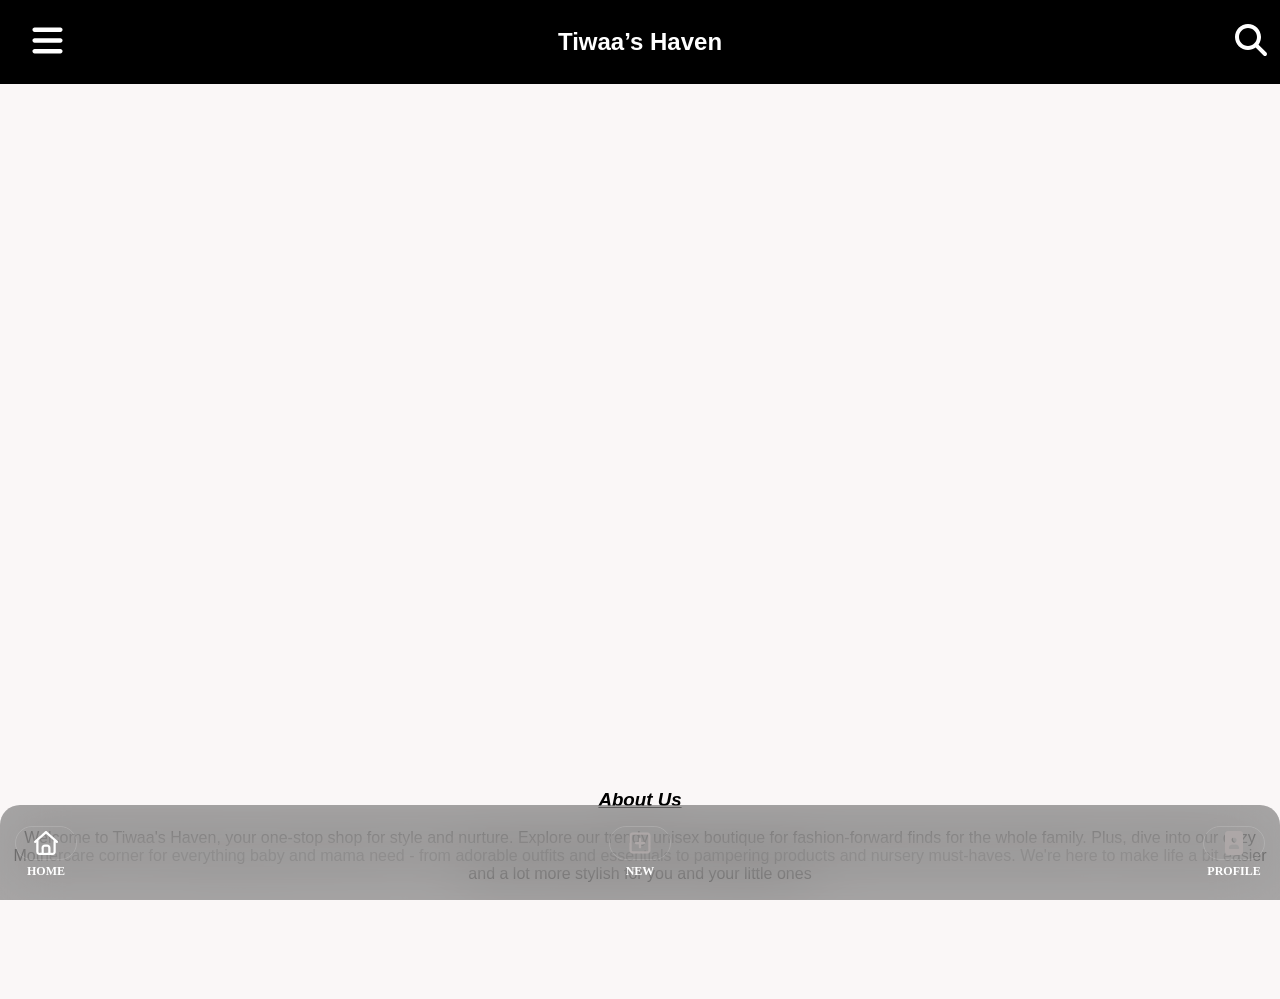
<file: index.html>
<!DOCTYPE html>
<html lang="en">
<head>
    <meta charset="UTF-8">
    <meta name="viewport" content="width=device-width, initial-scale=1.0">
    <title>Tiwaa's Haven</title>
    <link rel="stylesheet" href="index.css">
   <link rel="shortcut icon" href="images/IMG_1853.JPG" type="image/x-icon">
</head>
<body>
     
        <nav>

      <div>
          <button class="btn1" id="menuBtn">
            <svg xmlns="http://www.w3.org/2000/svg" viewBox="0 0 640 640">
              <path d="M96 160C96 142.3 110.3 128 128 128L512 128C529.7 128 544 142.3 544 160C544 177.7 529.7 192 512 192L128 192C110.3 192 96 177.7 96 160zM96 320C96 302.3 110.3 288 128 288L512 288C529.7 288 544 302.3 544 320C544 337.7 529.7 352 512 352L128 352C110.3 352 96 337.7 96 320zM544 480C544 497.7 529.7 512 512 512L128 512C110.3 512 96 497.7 96 480C96 462.3 110.3 448 128 448L512 448C529.7 448 544 462.3 544 480z"/>
            </svg>
          </button>
          
          <div class="overlay" id="overlay"></div>
          
          <div class="menu" id="menu">
            <a href="boutique.html">Boutique</a>
            <a href="mothercare.html">Mothercare</a>
            <a href="about.html">Services</a>
          
            <button class="close-btn" id="closeBtn">✕</button>
          </div>
        </div>



                
        <h1 class="hi">Tiwaa’s Haven</h1>
    
        <button class="btn1" id="btn1">
          <svg xmlns="http://www.w3.org/2000/svg" viewBox="0 0 640 640" class="searchsvg"><!--!Font Awesome Free v7.2.0 by @fontawesome - https://fontawesome.com License - https://fontawesome.com/license/free Copyright 2026 Fonticons, Inc.--><path d="M480 272C480 317.9 465.1 360.3 440 394.7L566.6 521.4C579.1 533.9 579.1 554.2 566.6 566.7C554.1 579.2 533.8 579.2 521.3 566.7L394.7 440C360.3 465.1 317.9 480 272 480C157.1 480 64 386.9 64 272C64 157.1 157.1 64 272 64C386.9 64 480 157.1 480 272zM272 416C351.5 416 416 351.5 416 272C416 192.5 351.5 128 272 128C192.5 128 128 192.5 128 272C128 351.5 192.5 416 272 416z"/></svg>
        <div class="menu1" id="menu1">
          <input type="search" placeholder="search..." class="search">
        </div>
        </button>

        </nav>


        <main>

                <div class="slideshow">
                    <img src="/images/IMG_1864.JPG"  >
                    <img src="/images/IMG_2032.JPG" >
                    <img src="/images/IMG_2031.JPG" >
                    <img src="/images/IMG_2030.JPG" >
                    <img src="/images/IMG_1858.JPG" >
                    <img src="/images/IMG_2029.JPG" >
                    <img src="/images/IMG_1866.JPG" >
                    <img src="/images/IMG_2028.JPG" >
                    <img src="/images/IMG_1854.JPG" >

                </div>   
            
            
<br>
<br>


     
<h3 align="center" class="abouthead"><u><em>About Us</em></u></h3>
<p align="center" class="abouthead">Welcome to Tiwaa's Haven, your one-stop shop for style and nurture. Explore our trendy unisex boutique for fashion-forward finds for the whole family. Plus, dive into our cozy Mothercare corner for everything baby and mama need - from adorable outfits and essentials to pampering products and nursery must-haves. We're here to make life a bit easier and a lot more stylish for you and your little ones</p>
           
    
      

        </main>


         <footer>

        <div>
        <ul class="nav-links">
           <div class="footer-items"><li><a href="index.html"><svg xmlns="http://www.w3.org/2000/svg" viewBox="0 0 640 640"><path d="M304 70.1C313.1 61.9 326.9 61.9 336 70.1L568 278.1C577.9 286.9 578.7 302.1 569.8 312C560.9 321.9 545.8 322.7 535.9 313.8L527.9 306.6L527.9 511.9C527.9 547.2 499.2 575.9 463.9 575.9L175.9 575.9C140.6 575.9 111.9 547.2 111.9 511.9L111.9 306.6L103.9 313.8C94 322.6 78.9 321.8 70 312C61.1 302.2 62 287 71.8 278.1L304 70.1zM320 120.2L160 263.7L160 512C160 520.8 167.2 528 176 528L224 528L224 424C224 384.2 256.2 352 296 352L344 352C383.8 352 416 384.2 416 424L416 528L464 528C472.8 528 480 520.8 480 512L480 263.7L320 120.3zM272 528L368 528L368 424C368 410.7 357.3 400 344 400L296 400C282.7 400 272 410.7 272 424L272 528z"/></svg><span class="footer-labels">HOME</span></a></li></div>
           <div class="footer-items"><li><a href="new.html"><svg xmlns="http://www.w3.org/2000/svg" viewBox="0 0 640 640"><path d="M160 144C151.2 144 144 151.2 144 160L144 480C144 488.8 151.2 496 160 496L480 496C488.8 496 496 488.8 496 480L496 160C496 151.2 488.8 144 480 144L160 144zM96 160C96 124.7 124.7 96 160 96L480 96C515.3 96 544 124.7 544 160L544 480C544 515.3 515.3 544 480 544L160 544C124.7 544 96 515.3 96 480L96 160zM296 408L296 344L232 344C218.7 344 208 333.3 208 320C208 306.7 218.7 296 232 296L296 296L296 232C296 218.7 306.7 208 320 208C333.3 208 344 218.7 344 232L344 296L408 296C421.3 296 432 306.7 432 320C432 333.3 421.3 344 408 344L344 344L344 408C344 421.3 333.3 432 320 432C306.7 432 296 421.3 296 408z"/></svg><span class="footer-labels">NEW</span></a></li></div>
           <div class="footer-items"><li><a href="profile.html"><svg xmlns="http://www.w3.org/2000/svg" viewBox="0 0 640 640"><path d="M128 128C128 92.7 156.7 64 192 64L448 64C483.3 64 512 92.7 512 128L512 512C512 547.3 483.3 576 448 576L192 576C156.7 576 128 547.3 128 512L128 128zM208 432C208 440.8 215.2 448 224 448L416 448C424.8 448 432 440.8 432 432C432 387.8 396.2 352 352 352L288 352C243.8 352 208 387.8 208 432zM320 312C350.9 312 376 286.9 376 256C376 225.1 350.9 200 320 200C289.1 200 264 225.1 264 256C264 286.9 289.1 312 320 312z"/></svg><span class="footer-labels">PROFILE</span></a></li></div>
        </ul>
       </div>
       
    </footer>
    
    <script src="index.js"></script>
</body>
</html>
</file>
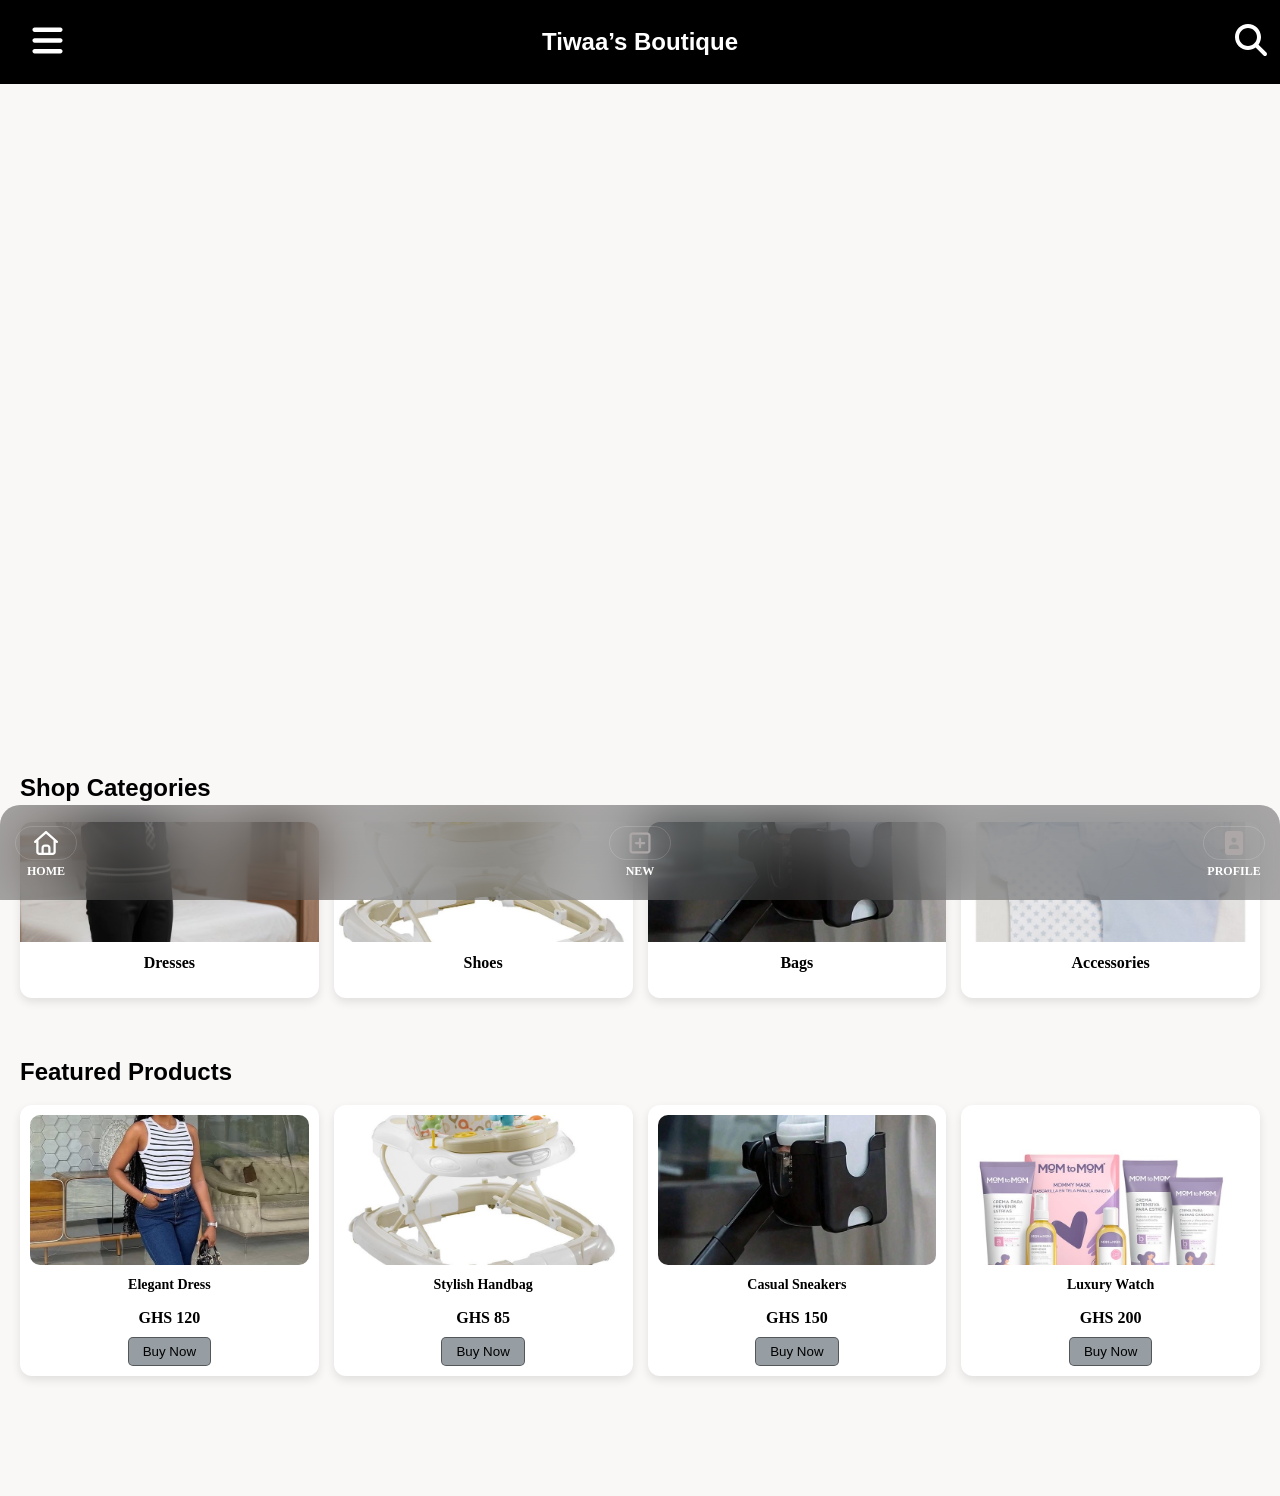
<file: boutique.html>
<!DOCTYPE html>
<html lang="en">
<head>
    <meta charset="UTF-8">
    <meta name="viewport" content="width=device-width, initial-scale=1.0">
    <link rel="stylesheet" href="index.css">
    <link rel="stylesheet" href="boutique.css">
    <title>Boutique page</title>
</head>
<body>
    
      <nav>

      <div>
          <button class="btn1" id="menuBtn">
            <svg xmlns="http://www.w3.org/2000/svg" viewBox="0 0 640 640">
              <path d="M96 160C96 142.3 110.3 128 128 128L512 128C529.7 128 544 142.3 544 160C544 177.7 529.7 192 512 192L128 192C110.3 192 96 177.7 96 160zM96 320C96 302.3 110.3 288 128 288L512 288C529.7 288 544 302.3 544 320C544 337.7 529.7 352 512 352L128 352C110.3 352 96 337.7 96 320zM544 480C544 497.7 529.7 512 512 512L128 512C110.3 512 96 497.7 96 480C96 462.3 110.3 448 128 448L512 448C529.7 448 544 462.3 544 480z"/>
            </svg>
          </button>
          
          <div class="overlay" id="overlay"></div>
          
          <div class="menu" id="menu">
            <a href="boutique.html">Boutique</a>
            <a href="mothercare.html">Mothercare</a>
            <a href="about.html">Services</a>
          
            <button class="close-btn" id="closeBtn">✕</button>
          </div>
        </div>



                
        <a href="index.html"  class="hi"><h1>Tiwaa’s  Boutique</h1></a>
    
        <button class="btn1" id="btn1">
          <svg xmlns="http://www.w3.org/2000/svg" viewBox="0 0 640 640" class="searchsvg"><!--!Font Awesome Free v7.2.0 by @fontawesome - https://fontawesome.com License - https://fontawesome.com/license/free Copyright 2026 Fonticons, Inc.--><path d="M480 272C480 317.9 465.1 360.3 440 394.7L566.6 521.4C579.1 533.9 579.1 554.2 566.6 566.7C554.1 579.2 533.8 579.2 521.3 566.7L394.7 440C360.3 465.1 317.9 480 272 480C157.1 480 64 386.9 64 272C64 157.1 157.1 64 272 64C386.9 64 480 157.1 480 272zM272 416C351.5 416 416 351.5 416 272C416 192.5 351.5 128 272 128C192.5 128 128 192.5 128 272C128 351.5 192.5 416 272 416z"/></svg>
        <div class="menu1" id="menu1">
          <input type="search" placeholder="search..." class="search">
        </div>
        </button>

        </nav>

<main>

  <!-- HERO / SLIDESHOW -->
  <section class="slideshow">
    <img src="images/IMG_1858.JPG">
    <img src="images/IMG_1865.JPG">
    <img src="images/IMG_1866.JPG">
  </section>

  <!-- CATEGORY SECTION -->
  <section class="categories">
    <h2>Shop Categories</h2>

    <div class="category-grid">
      <div class="category-card">
        <img src="images/IMG_1869.JPG">
        <p>Dresses</p>
      </div>

      <div class="category-card">
        <img src="images/IMG_2024.JPG">
        <p>Shoes</p>
      </div>

      <div class="category-card">
        <img src="images/IMG_2032.JPG">
        <p>Bags</p>
      </div>

      <div class="category-card">
        <img src="images/IMG_2031.JPG">
        <p>Accessories</p>
      </div>
    </div>
  </section>

  <!-- FEATURED PRODUCTS -->
  <section class="products">
    <h2>Featured Products</h2>

    <div class="product-grid">

      <div class="product-card">
        <img src="images/IMG_1863.JPG">
        <h3>Elegant Dress</h3>
        <p class="price">GHS 120</p>
        <button class="btn2">Buy Now</button>
      </div>

      <div class="product-card">
        <img src="images/IMG_2024.JPG">
        <h3>Stylish Handbag</h3>
        <p class="price">GHS 85</p>
        <button class="btn2">Buy Now</button>
      </div>

      <div class="product-card">
        <img src="images/IMG_2032.JPG">
        <h3>Casual Sneakers</h3>
        <p class="price">GHS 150</p>
        <button class="btn2">Buy Now</button>
      </div>

      <div class="product-card">
        <img src="images/IMG_2028.JPG">
        <h3>Luxury Watch</h3>
        <p class="price">GHS 200</p>
        <button class="btn2">Buy Now</button>
      </div>

    </div>
  </section>

</main>



 <footer>

        <div>
        <ul class="nav-links">
           <div class="footer-items"><li><a href="index.html"><svg xmlns="http://www.w3.org/2000/svg" viewBox="0 0 640 640"><path d="M304 70.1C313.1 61.9 326.9 61.9 336 70.1L568 278.1C577.9 286.9 578.7 302.1 569.8 312C560.9 321.9 545.8 322.7 535.9 313.8L527.9 306.6L527.9 511.9C527.9 547.2 499.2 575.9 463.9 575.9L175.9 575.9C140.6 575.9 111.9 547.2 111.9 511.9L111.9 306.6L103.9 313.8C94 322.6 78.9 321.8 70 312C61.1 302.2 62 287 71.8 278.1L304 70.1zM320 120.2L160 263.7L160 512C160 520.8 167.2 528 176 528L224 528L224 424C224 384.2 256.2 352 296 352L344 352C383.8 352 416 384.2 416 424L416 528L464 528C472.8 528 480 520.8 480 512L480 263.7L320 120.3zM272 528L368 528L368 424C368 410.7 357.3 400 344 400L296 400C282.7 400 272 410.7 272 424L272 528z"/></svg><span class="footer-labels">HOME</span></a></li></div>
           <div class="footer-items"><li><a href="new.html"><svg xmlns="http://www.w3.org/2000/svg" viewBox="0 0 640 640"><path d="M160 144C151.2 144 144 151.2 144 160L144 480C144 488.8 151.2 496 160 496L480 496C488.8 496 496 488.8 496 480L496 160C496 151.2 488.8 144 480 144L160 144zM96 160C96 124.7 124.7 96 160 96L480 96C515.3 96 544 124.7 544 160L544 480C544 515.3 515.3 544 480 544L160 544C124.7 544 96 515.3 96 480L96 160zM296 408L296 344L232 344C218.7 344 208 333.3 208 320C208 306.7 218.7 296 232 296L296 296L296 232C296 218.7 306.7 208 320 208C333.3 208 344 218.7 344 232L344 296L408 296C421.3 296 432 306.7 432 320C432 333.3 421.3 344 408 344L344 344L344 408C344 421.3 333.3 432 320 432C306.7 432 296 421.3 296 408z"/></svg><span class="footer-labels">NEW</span></a></li></div>
           <div class="footer-items"><li><a href="profile.html"><svg xmlns="http://www.w3.org/2000/svg" viewBox="0 0 640 640"><path d="M128 128C128 92.7 156.7 64 192 64L448 64C483.3 64 512 92.7 512 128L512 512C512 547.3 483.3 576 448 576L192 576C156.7 576 128 547.3 128 512L128 128zM208 432C208 440.8 215.2 448 224 448L416 448C424.8 448 432 440.8 432 432C432 387.8 396.2 352 352 352L288 352C243.8 352 208 387.8 208 432zM320 312C350.9 312 376 286.9 376 256C376 225.1 350.9 200 320 200C289.1 200 264 225.1 264 256C264 286.9 289.1 312 320 312z"/></svg><span class="footer-labels">PROFILE</span></a></li></div>
        </ul>
       </div>
       
</footer>
<script src="index.js"></script>  
</body>
</html>
</file>
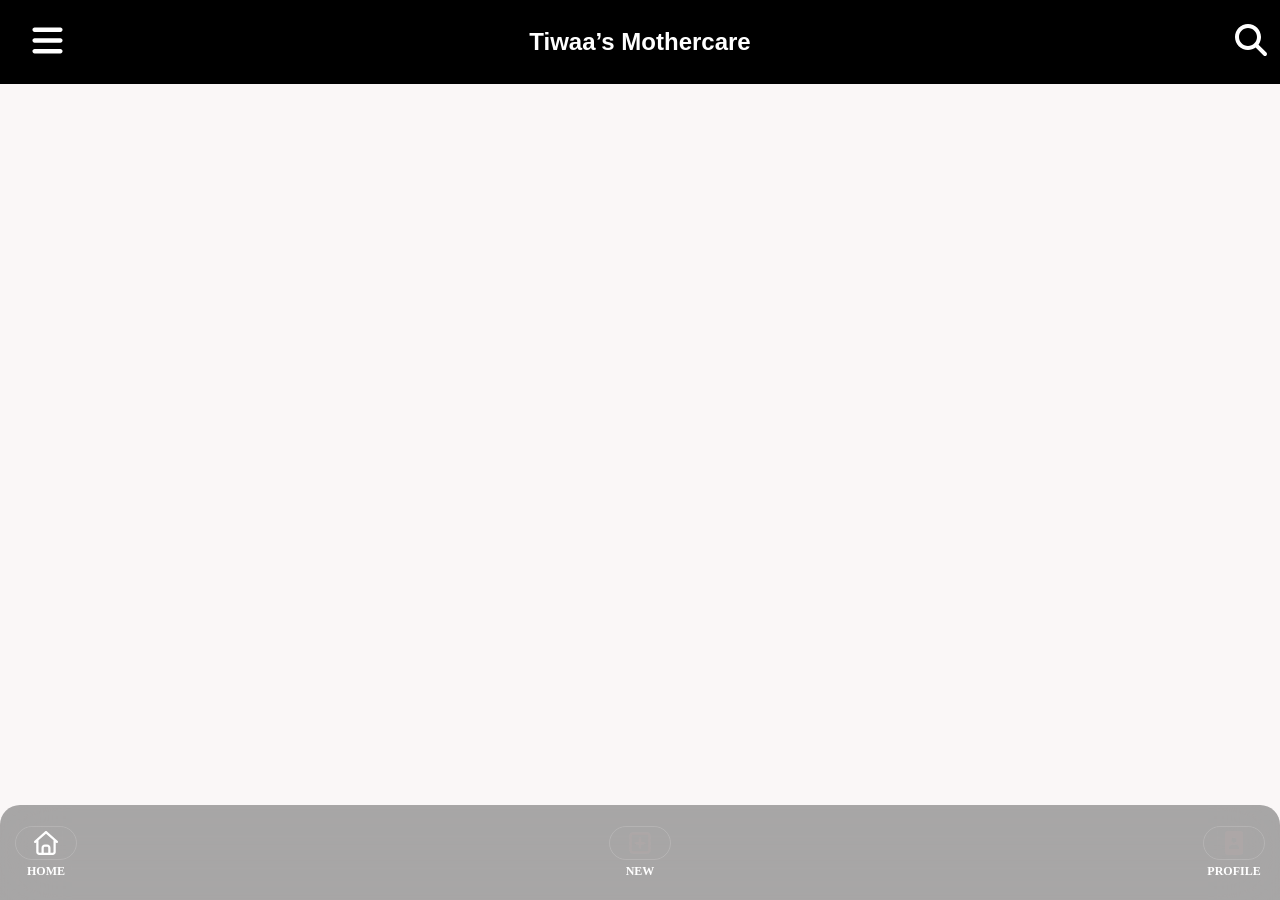
<file: mothercare.html>
<!DOCTYPE html>
<html lang="en">
<head>
    <meta charset="UTF-8">
    <meta name="viewport" content="width=device-width, initial-scale=1.0">
    <link rel="stylesheet" href="index.css">
    <title>Mothercare page</title>
</head>
<body>
    
      <nav>

      <div>
          <button class="btn1" id="menuBtn">
            <svg xmlns="http://www.w3.org/2000/svg" viewBox="0 0 640 640">
              <path d="M96 160C96 142.3 110.3 128 128 128L512 128C529.7 128 544 142.3 544 160C544 177.7 529.7 192 512 192L128 192C110.3 192 96 177.7 96 160zM96 320C96 302.3 110.3 288 128 288L512 288C529.7 288 544 302.3 544 320C544 337.7 529.7 352 512 352L128 352C110.3 352 96 337.7 96 320zM544 480C544 497.7 529.7 512 512 512L128 512C110.3 512 96 497.7 96 480C96 462.3 110.3 448 128 448L512 448C529.7 448 544 462.3 544 480z"/>
            </svg>
          </button>
          
          <div class="overlay" id="overlay"></div>
          
          <div class="menu" id="menu">
            <a href="boutique.html">Boutique</a>
            <a href="mothercare.html">Mothercare</a>
            <a href="about.html">Services</a>
          
            <button class="close-btn" id="closeBtn">✕</button>
          </div>
        </div>



                
        <a href="index.html"  class="hi"><h1>Tiwaa’s  Mothercare</h1></a>
    
        <button class="btn1" id="btn1">
          <svg xmlns="http://www.w3.org/2000/svg" viewBox="0 0 640 640" class="searchsvg"><!--!Font Awesome Free v7.2.0 by @fontawesome - https://fontawesome.com License - https://fontawesome.com/license/free Copyright 2026 Fonticons, Inc.--><path d="M480 272C480 317.9 465.1 360.3 440 394.7L566.6 521.4C579.1 533.9 579.1 554.2 566.6 566.7C554.1 579.2 533.8 579.2 521.3 566.7L394.7 440C360.3 465.1 317.9 480 272 480C157.1 480 64 386.9 64 272C64 157.1 157.1 64 272 64C386.9 64 480 157.1 480 272zM272 416C351.5 416 416 351.5 416 272C416 192.5 351.5 128 272 128C192.5 128 128 192.5 128 272C128 351.5 192.5 416 272 416z"/></svg>
        <div class="menu1" id="menu1">
          <input type="search" placeholder="search..." class="search">
        </div>
        </button>

        </nav>











 <footer>

        <div>
        <ul class="nav-links">
           <div class="footer-items"><li><a href="index.html"><svg xmlns="http://www.w3.org/2000/svg" viewBox="0 0 640 640"><path d="M304 70.1C313.1 61.9 326.9 61.9 336 70.1L568 278.1C577.9 286.9 578.7 302.1 569.8 312C560.9 321.9 545.8 322.7 535.9 313.8L527.9 306.6L527.9 511.9C527.9 547.2 499.2 575.9 463.9 575.9L175.9 575.9C140.6 575.9 111.9 547.2 111.9 511.9L111.9 306.6L103.9 313.8C94 322.6 78.9 321.8 70 312C61.1 302.2 62 287 71.8 278.1L304 70.1zM320 120.2L160 263.7L160 512C160 520.8 167.2 528 176 528L224 528L224 424C224 384.2 256.2 352 296 352L344 352C383.8 352 416 384.2 416 424L416 528L464 528C472.8 528 480 520.8 480 512L480 263.7L320 120.3zM272 528L368 528L368 424C368 410.7 357.3 400 344 400L296 400C282.7 400 272 410.7 272 424L272 528z"/></svg><span class="footer-labels">HOME</span></a></li></div>
           <div class="footer-items"><li><a href="new.html"><svg xmlns="http://www.w3.org/2000/svg" viewBox="0 0 640 640"><path d="M160 144C151.2 144 144 151.2 144 160L144 480C144 488.8 151.2 496 160 496L480 496C488.8 496 496 488.8 496 480L496 160C496 151.2 488.8 144 480 144L160 144zM96 160C96 124.7 124.7 96 160 96L480 96C515.3 96 544 124.7 544 160L544 480C544 515.3 515.3 544 480 544L160 544C124.7 544 96 515.3 96 480L96 160zM296 408L296 344L232 344C218.7 344 208 333.3 208 320C208 306.7 218.7 296 232 296L296 296L296 232C296 218.7 306.7 208 320 208C333.3 208 344 218.7 344 232L344 296L408 296C421.3 296 432 306.7 432 320C432 333.3 421.3 344 408 344L344 344L344 408C344 421.3 333.3 432 320 432C306.7 432 296 421.3 296 408z"/></svg><span class="footer-labels">NEW</span></a></li></div>
           <div class="footer-items"><li><a href="profile.html"><svg xmlns="http://www.w3.org/2000/svg" viewBox="0 0 640 640"><path d="M128 128C128 92.7 156.7 64 192 64L448 64C483.3 64 512 92.7 512 128L512 512C512 547.3 483.3 576 448 576L192 576C156.7 576 128 547.3 128 512L128 128zM208 432C208 440.8 215.2 448 224 448L416 448C424.8 448 432 440.8 432 432C432 387.8 396.2 352 352 352L288 352C243.8 352 208 387.8 208 432zM320 312C350.9 312 376 286.9 376 256C376 225.1 350.9 200 320 200C289.1 200 264 225.1 264 256C264 286.9 289.1 312 320 312z"/></svg><span class="footer-labels">PROFILE</span></a></li></div>
        </ul>
       </div>
       
    </footer>
<script src="index.js"></script>  
</body>
</html>
</file>
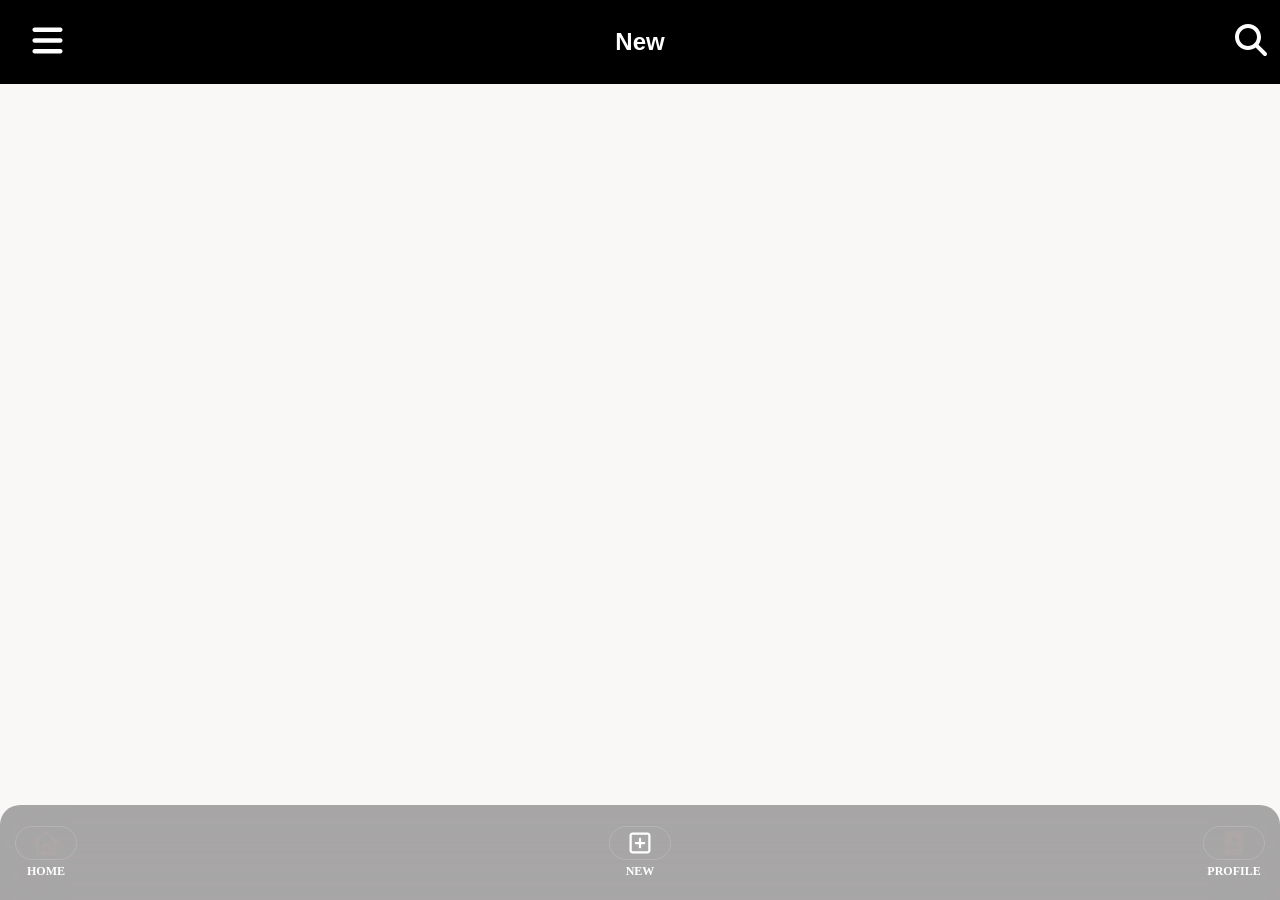
<file: new.html>
<!DOCTYPE html>
<html lang="en">
<head>
    <meta charset="UTF-8">
    <meta name="viewport" content="width=device-width, initial-scale=1.0">
    <link rel="stylesheet" href="new.css">
    <title>Boutique page</title>
</head>
<body>
    
      <nav>

      <div>
          <button class="btn1" id="menuBtn">
            <svg xmlns="http://www.w3.org/2000/svg" viewBox="0 0 640 640">
              <path d="M96 160C96 142.3 110.3 128 128 128L512 128C529.7 128 544 142.3 544 160C544 177.7 529.7 192 512 192L128 192C110.3 192 96 177.7 96 160zM96 320C96 302.3 110.3 288 128 288L512 288C529.7 288 544 302.3 544 320C544 337.7 529.7 352 512 352L128 352C110.3 352 96 337.7 96 320zM544 480C544 497.7 529.7 512 512 512L128 512C110.3 512 96 497.7 96 480C96 462.3 110.3 448 128 448L512 448C529.7 448 544 462.3 544 480z"/>
            </svg>
          </button>
          
          <div class="overlay" id="overlay"></div>
          
          <div class="menu" id="menu">
            <a href="boutique.html">Boutique</a>
            <a href="mothercare.html">Mothercare</a>
            <a href="about.html">Services</a>
          
            <button class="close-btn" id="closeBtn">✕</button>
          </div>
        </div>



                
        <h1 class="hi">New</h1>
    
        <button class="btn1" id="btn1">
          <svg xmlns="http://www.w3.org/2000/svg" viewBox="0 0 640 640" class="searchsvg"><!--!Font Awesome Free v7.2.0 by @fontawesome - https://fontawesome.com License - https://fontawesome.com/license/free Copyright 2026 Fonticons, Inc.--><path d="M480 272C480 317.9 465.1 360.3 440 394.7L566.6 521.4C579.1 533.9 579.1 554.2 566.6 566.7C554.1 579.2 533.8 579.2 521.3 566.7L394.7 440C360.3 465.1 317.9 480 272 480C157.1 480 64 386.9 64 272C64 157.1 157.1 64 272 64C386.9 64 480 157.1 480 272zM272 416C351.5 416 416 351.5 416 272C416 192.5 351.5 128 272 128C192.5 128 128 192.5 128 272C128 351.5 192.5 416 272 416z"/></svg>
        <div class="menu1" id="menu1">
          <input type="search" placeholder="search..." class="search">
        </div>
        </button>

        </nav>





 <footer>

        <div>
        <ul class="nav-links">
           <div class="footer-items"><li><a href="index.html"><svg xmlns="http://www.w3.org/2000/svg" viewBox="0 0 640 640"><path d="M304 70.1C313.1 61.9 326.9 61.9 336 70.1L568 278.1C577.9 286.9 578.7 302.1 569.8 312C560.9 321.9 545.8 322.7 535.9 313.8L527.9 306.6L527.9 511.9C527.9 547.2 499.2 575.9 463.9 575.9L175.9 575.9C140.6 575.9 111.9 547.2 111.9 511.9L111.9 306.6L103.9 313.8C94 322.6 78.9 321.8 70 312C61.1 302.2 62 287 71.8 278.1L304 70.1zM320 120.2L160 263.7L160 512C160 520.8 167.2 528 176 528L224 528L224 424C224 384.2 256.2 352 296 352L344 352C383.8 352 416 384.2 416 424L416 528L464 528C472.8 528 480 520.8 480 512L480 263.7L320 120.3zM272 528L368 528L368 424C368 410.7 357.3 400 344 400L296 400C282.7 400 272 410.7 272 424L272 528z"/></svg><span class="footer-labels">HOME</span></a></li></div>
           <div class="footer-items"><li><a href="new.html"><svg xmlns="http://www.w3.org/2000/svg" viewBox="0 0 640 640"><path d="M160 144C151.2 144 144 151.2 144 160L144 480C144 488.8 151.2 496 160 496L480 496C488.8 496 496 488.8 496 480L496 160C496 151.2 488.8 144 480 144L160 144zM96 160C96 124.7 124.7 96 160 96L480 96C515.3 96 544 124.7 544 160L544 480C544 515.3 515.3 544 480 544L160 544C124.7 544 96 515.3 96 480L96 160zM296 408L296 344L232 344C218.7 344 208 333.3 208 320C208 306.7 218.7 296 232 296L296 296L296 232C296 218.7 306.7 208 320 208C333.3 208 344 218.7 344 232L344 296L408 296C421.3 296 432 306.7 432 320C432 333.3 421.3 344 408 344L344 344L344 408C344 421.3 333.3 432 320 432C306.7 432 296 421.3 296 408z"/></svg><span class="footer-labels">NEW</span></a></li></div>
           <div class="footer-items"><li><a href="profile.html"><svg xmlns="http://www.w3.org/2000/svg" viewBox="0 0 640 640"><path d="M128 128C128 92.7 156.7 64 192 64L448 64C483.3 64 512 92.7 512 128L512 512C512 547.3 483.3 576 448 576L192 576C156.7 576 128 547.3 128 512L128 128zM208 432C208 440.8 215.2 448 224 448L416 448C424.8 448 432 440.8 432 432C432 387.8 396.2 352 352 352L288 352C243.8 352 208 387.8 208 432zM320 312C350.9 312 376 286.9 376 256C376 225.1 350.9 200 320 200C289.1 200 264 225.1 264 256C264 286.9 289.1 312 320 312z"/></svg><span class="footer-labels">PROFILE</span></a></li></div>
        </ul>
       </div>
       
</footer>
<script src="index.js"></script>  
</body>
</html>
</file>
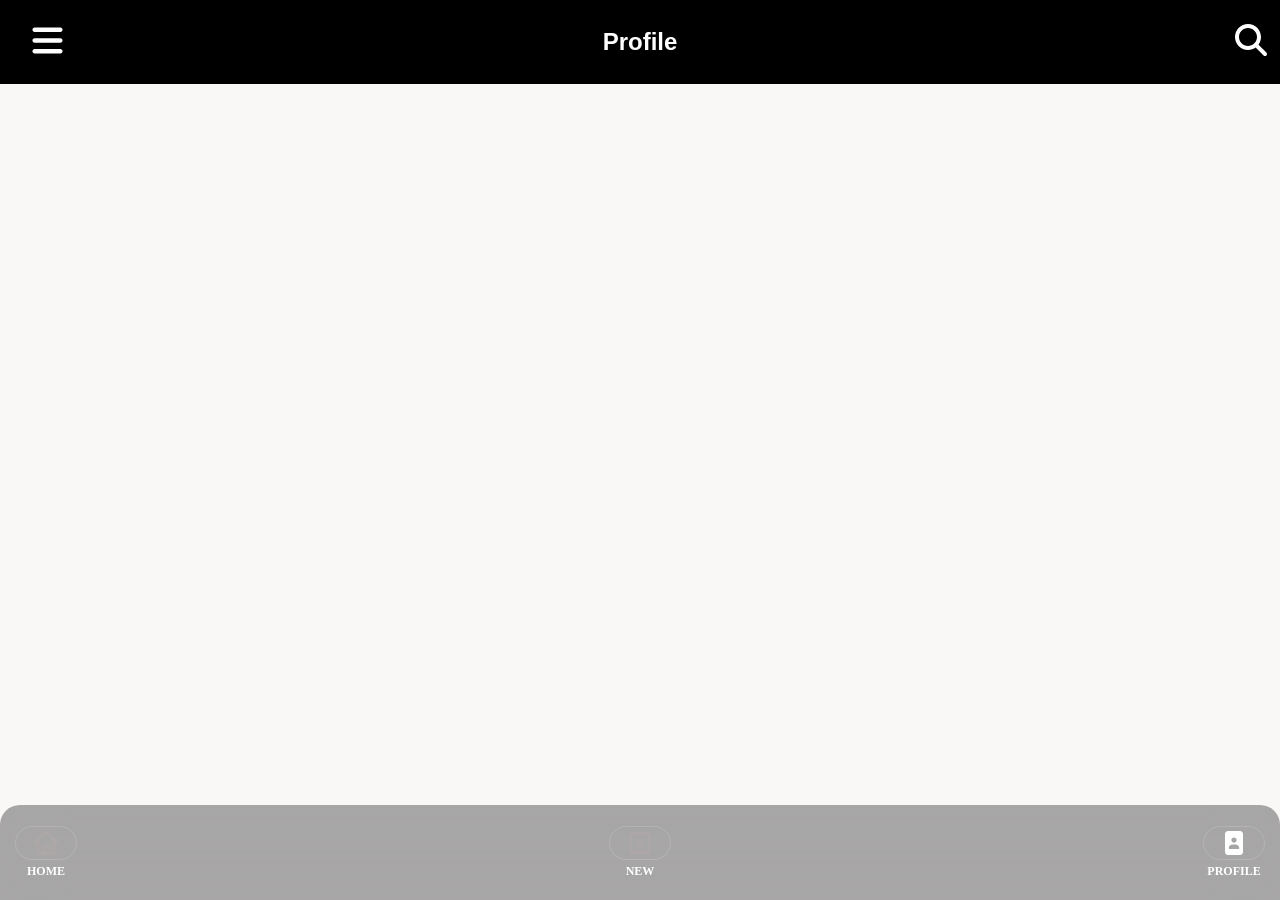
<file: profile.html>
<!DOCTYPE html>
<html lang="en">
<head>
    <meta charset="UTF-8">
    <meta name="viewport" content="width=device-width, initial-scale=1.0">
    <link rel="stylesheet" href="profile.css">
    <title>Boutique page</title>
</head>
<body>
    
      <nav>

      <div>
          <button class="btn1" id="menuBtn">
            <svg xmlns="http://www.w3.org/2000/svg" viewBox="0 0 640 640">
              <path d="M96 160C96 142.3 110.3 128 128 128L512 128C529.7 128 544 142.3 544 160C544 177.7 529.7 192 512 192L128 192C110.3 192 96 177.7 96 160zM96 320C96 302.3 110.3 288 128 288L512 288C529.7 288 544 302.3 544 320C544 337.7 529.7 352 512 352L128 352C110.3 352 96 337.7 96 320zM544 480C544 497.7 529.7 512 512 512L128 512C110.3 512 96 497.7 96 480C96 462.3 110.3 448 128 448L512 448C529.7 448 544 462.3 544 480z"/>
            </svg>
          </button>
          
          <div class="overlay" id="overlay"></div>
          
          <div class="menu" id="menu">
            <a href="boutique.html">Boutique</a>
            <a href="mothercare.html">Mothercare</a>
            <a href="about.html">Services</a>
          
            <button class="close-btn" id="closeBtn">✕</button>
          </div>
        </div>



                
        <a href="index.html"  class="hi"><h1>Profile</h1></a>
    
        <button class="btn1" id="btn1">
          <svg xmlns="http://www.w3.org/2000/svg" viewBox="0 0 640 640" class="searchsvg"><!--!Font Awesome Free v7.2.0 by @fontawesome - https://fontawesome.com License - https://fontawesome.com/license/free Copyright 2026 Fonticons, Inc.--><path d="M480 272C480 317.9 465.1 360.3 440 394.7L566.6 521.4C579.1 533.9 579.1 554.2 566.6 566.7C554.1 579.2 533.8 579.2 521.3 566.7L394.7 440C360.3 465.1 317.9 480 272 480C157.1 480 64 386.9 64 272C64 157.1 157.1 64 272 64C386.9 64 480 157.1 480 272zM272 416C351.5 416 416 351.5 416 272C416 192.5 351.5 128 272 128C192.5 128 128 192.5 128 272C128 351.5 192.5 416 272 416z"/></svg>
        <div class="menu1" id="menu1">
          <input type="search" placeholder="search..." class="search">
        </div>
        </button>

        </nav>





 <footer>

        <div>
        <ul class="nav-links">
           <div class="footer-items"><li><a href="index.html"><svg xmlns="http://www.w3.org/2000/svg" viewBox="0 0 640 640"><path d="M304 70.1C313.1 61.9 326.9 61.9 336 70.1L568 278.1C577.9 286.9 578.7 302.1 569.8 312C560.9 321.9 545.8 322.7 535.9 313.8L527.9 306.6L527.9 511.9C527.9 547.2 499.2 575.9 463.9 575.9L175.9 575.9C140.6 575.9 111.9 547.2 111.9 511.9L111.9 306.6L103.9 313.8C94 322.6 78.9 321.8 70 312C61.1 302.2 62 287 71.8 278.1L304 70.1zM320 120.2L160 263.7L160 512C160 520.8 167.2 528 176 528L224 528L224 424C224 384.2 256.2 352 296 352L344 352C383.8 352 416 384.2 416 424L416 528L464 528C472.8 528 480 520.8 480 512L480 263.7L320 120.3zM272 528L368 528L368 424C368 410.7 357.3 400 344 400L296 400C282.7 400 272 410.7 272 424L272 528z"/></svg><span class="footer-labels">HOME</span></a></li></div>
           <div class="footer-items"><li><a href="new.html"><svg xmlns="http://www.w3.org/2000/svg" viewBox="0 0 640 640"><path d="M160 144C151.2 144 144 151.2 144 160L144 480C144 488.8 151.2 496 160 496L480 496C488.8 496 496 488.8 496 480L496 160C496 151.2 488.8 144 480 144L160 144zM96 160C96 124.7 124.7 96 160 96L480 96C515.3 96 544 124.7 544 160L544 480C544 515.3 515.3 544 480 544L160 544C124.7 544 96 515.3 96 480L96 160zM296 408L296 344L232 344C218.7 344 208 333.3 208 320C208 306.7 218.7 296 232 296L296 296L296 232C296 218.7 306.7 208 320 208C333.3 208 344 218.7 344 232L344 296L408 296C421.3 296 432 306.7 432 320C432 333.3 421.3 344 408 344L344 344L344 408C344 421.3 333.3 432 320 432C306.7 432 296 421.3 296 408z"/></svg><span class="footer-labels">NEW</span></a></li></div>
           <div class="footer-items"><li><a href="profile.html"><svg xmlns="http://www.w3.org/2000/svg" viewBox="0 0 640 640"><path d="M128 128C128 92.7 156.7 64 192 64L448 64C483.3 64 512 92.7 512 128L512 512C512 547.3 483.3 576 448 576L192 576C156.7 576 128 547.3 128 512L128 128zM208 432C208 440.8 215.2 448 224 448L416 448C424.8 448 432 440.8 432 432C432 387.8 396.2 352 352 352L288 352C243.8 352 208 387.8 208 432zM320 312C350.9 312 376 286.9 376 256C376 225.1 350.9 200 320 200C289.1 200 264 225.1 264 256C264 286.9 289.1 312 320 312z"/></svg><span class="footer-labels">PROFILE</span></a></li></div>
        </ul>
       </div>
       
</footer>
<script src="index.js"></script>  
</body>
</html>
</file>
<file: index.css>
body{
    margin: 0px;
    background-color: rgb(250, 247, 247);
    overflow-x: hidden;
    padding-bottom: 100px;
}

nav{
    display: flex;
    background:  black;
    padding-top: 8px;
    padding-bottom: 8px;
    align-items: center;
    justify-content: space-between;
}

.hi {
    flex: 1;                     /* <-- THIS is what centers it */
    text-align: center;
    color: white;
    text-decoration: none;
    font-family: 'Segoe UI', Tahoma, Geneva, Verdana, sans-serif;
}


.btn1 {
  height: 50px;
  width: 55px;
  fill: white;
  background: transparent;
  border: none;
  cursor: pointer;
  position: relative;
  top: 0;
  left: 0;
  margin-left: 20px;
}

/* Overlay blur background */
.overlay {
  position: fixed;
  top: 0;
  left: 0;
  width: 100%;
  height: 100%;
  background: rgba(0,0,0,0.55);
  backdrop-filter: blur(8px);
  opacity: 0;
  visibility: hidden;
  transition: 0.3s ease;
  z-index: 2300;
}

/* Menu panel */
.menu {
  position: fixed;
  top: 0;
  left: -320px;
  width: 280px;
  height: 100%;
  background: rgba(20, 20, 20, 0.95);
  padding: 40px 20px;
  transition: 0.35s ease;
  overflow-y: auto;
  z-index: 2300;
}

.menu a {
  display: block;
  text-decoration: none;
  color: white;
  font-size: 18px;
  opacity: 0.85;
  transition: 0.2s;
  list-style: none;
  border: 1px rgba(221, 244, 244, 0.803) solid;
  border-radius: 8px;
  background-color: rgba(225, 240, 251, 0.27);
  padding-top: 10px;
  padding-bottom: 10px;
  padding-left: 10px;
  padding-right: 10px;
  margin-bottom:20px;
}

.menu a:hover {
  opacity: 1;
  transform: translateX(5px);
}

/* Close button Netflix style */
.close-btn {
  position: fixed;
  bottom: 40px;
  left: 120px;
  width: 60px;
  height: 60px;
  border-radius: 50%;
  background: white;
  border: none;
  font-size: 22px;
  cursor: pointer;
  display: none;
}

/* Active states */
.menu.active {
  left: 0;
  display: block;
}

.overlay.active {
  opacity: 1;
  visibility: visible;
}

.menu.active .close-btn {
  display: block;
}


.menu1{
    display: none;
    border: 1px rgba(128, 133, 133, 0.844) solid;
    color: white;
    border-radius: 8px;
    margin-left: 20px;
    margin-top: 20px;
    float: right;
    background-color: rgba(225, 240, 251, 0.347);
    padding-top: 10px;
    padding-bottom: 10px;
    padding-left: 10px;
    padding-right: 10px;
    align-items: center;
    position: relative;
    z-index: 2300;
}


.btn1.active .menu1{

        display: block;
        z-index: 2300;

}




  
  .slideshow {
    position: relative;
    width: 100%;
    height: 650px;
  
  }
  
  .slideshow img {
    position: absolute;
    width: 100%;
    height: 100%;
    opacity: 0;
    animation: fade 18s infinite;
    animation-timing-function: ease-in-out;
    animation-fill-mode: both;
      border-bottom-left-radius: 20px;
    border-bottom-right-radius: 20px;
  }



 

  
  @keyframes fade {
    /* Smooth cross-fade: appear quickly, stay visible, then fade out */
    0% { opacity: 0; }
    8% { opacity: 1; }
    30% { opacity: 1; }
    38% { opacity: 0; }
    100% { opacity: 0; }
  }

  /* Stagger slides so only one is visible at a time (supports up to 6 slides)
     If you have more slides, add additional nth-child rules using the same spacing. */
  .slideshow img:nth-child(1) { animation-delay: 0s; }
  .slideshow img:nth-child(2) { animation-delay: -3s; }
  .slideshow img:nth-child(3) { animation-delay: -6s; }
  .slideshow img:nth-child(4) { animation-delay: -9s; }
  .slideshow img:nth-child(5) { animation-delay: -12s; }
  .slideshow img:nth-child(6) { animation-delay: -15s; }



  

  h2{
    font-family: 'Segoe UI', Tahoma, Geneva, Verdana, sans-serif;
}





.search{
  border: none;
  border-radius: 20px;
  background-color: rgba(245, 245, 245, 0.36);
  padding: 12px 22px;
  justify-content: center;
  align-items: center;
  display: flex;
  float: center;
}

.searchsvg{
  height: 40px;
  width: 40px;
  fill: rgb(255, 255, 255);
  margin-right: 50px;
}

.abouthead{
  font-family: 'Franklin Gothic Medium', 'Arial Narrow', Arial, sans-serif;
}

.btn2{
  padding: 6px 14px;
  border-radius: 5px;
  border: 1px solid rgba(0, 0, 0, 0.444);
  background-color: rgba(72, 84, 95, 0.572);
}

.btndiv{
  display: grid;
  gap: 4px;
  grid-template-columns: repeat(2, 1fr);
}


    .svg-items{
        color: #fff;
        border-radius: 20px;
        background: #3f3e3e;
        border: #ffffff24 1px solid;
        height: 30px;
        width: 30px;
        fill: #fff;
        transition: transform ease 0.4s;
        cursor: pointer;
        align-content: center;
    }



    .svg-items svg:hover {
      transform: scale(1.1);
    }


     .nav-links a[href="index.html"]:not(:hover) svg {
            fill: white;
        }


     


          footer{
            background: #44444473;
            backdrop-filter: blur(30px);
            opacity: 0.993;
            overflow-x: hidden;
            position: fixed;
            bottom: 0;
            left: 0;
            width:100%;
            z-index: 10;
            border-top-left-radius: 20px;
            border-top-right-radius: 20px;
         }


       

        .nav-links a{
            text-decoration: none;
        }

        .nav-links a:hover svg{
            background-color: white;
            fill: black;
            transform: scale(1.1);
        }
       

       .footer-items,
       span{
        display: flex;
        flex-direction: column;
        text-align: center;
        align-items: center;
       }


        .footer-labels{
            font-size: 12px;
            font-weight: 600;
            color: #fff;
            text-decoration: none;
        }
        
        .nav-links svg{
            font-weight: 600;
            padding-top: 1px;
            padding-bottom: 1px;
            padding-right: 15px;
            padding-left: 15px;
            border-radius: 20px;
            fill:  #ada7a7;
            width: 30px;
            height: 30px;
            transition: all 0.4s ease;
            border: #ffffff24 1px solid;
        }


.nav-links{
            padding-top: 5px;
            padding-bottom: 5px;
            padding-right: 15px;
            padding-left: 15px;
            display: flex;
            list-style: none;
            justify-content: space-between;
            border: none;
        }
</file>
<file: boutique.css>
/* CATEGORY SECTION */
.categories {
  padding: 20px;
}

.category-grid {
  display: grid;
  grid-template-columns: repeat(2, 1fr);
  gap: 15px;
}

.category-card {
  background: white;
  border-radius: 12px;
  overflow: hidden;
  text-align: center;
  padding-bottom: 10px;
  box-shadow: 0 4px 10px rgba(0,0,0,0.1);
  cursor: pointer;
}

.category-card img {
  width: 100%;
  height: 120px;
  object-fit: cover;
}

.category-card p {
  font-weight: 600;
  margin-top: 8px;
}

/* PRODUCTS */
.products {
  padding: 20px;
}

.product-grid {
  display: grid;
  grid-template-columns: repeat(2, 1fr);
  gap: 15px;
}

.product-card {
  background: white;
  border-radius: 12px;
  padding: 10px;
  text-align: center;
  box-shadow: 0 4px 10px rgba(0,0,0,0.1);
}

.product-card img {
  width: 100%;
  height: 150px;
  object-fit: cover;
  border-radius: 10px;
}

.product-card h3 {
  font-size: 14px;
  margin: 8px 0;
}

.price {
  font-weight: bold;
  margin-bottom: 10px;
}

/* RESPONSIVE */
@media (min-width: 768px) {
  .category-grid {
    grid-template-columns: repeat(4, 1fr);
  }

  .product-grid {
    grid-template-columns: repeat(4, 1fr);
  }
}
</file>
<file: new.css>
body{
    margin: 0px;
    background-color: rgb(250, 247, 247);
    overflow-x: hidden;
    padding-bottom: 100px;
}

nav{
    display: flex;
    background:  black;
    padding-top: 8px;
    padding-bottom: 8px;
    align-items: center;
    justify-content: space-between;
}

.hi {
    flex: 1;                     /* <-- THIS is what centers it */
    text-align: center;
    color: white;
    text-decoration: none;
    font-family: 'Segoe UI', Tahoma, Geneva, Verdana, sans-serif;
}


.btn1 {
  height: 50px;
  width: 55px;
  fill: white;
  background: transparent;
  border: none;
  cursor: pointer;
  position: relative;
  top: 0;
  left: 0;
  margin-left: 20px;
}

/* Overlay blur background */
.overlay {
  position: fixed;
  top: 0;
  left: 0;
  width: 100%;
  height: 100%;
  background: rgba(0,0,0,0.55);
  backdrop-filter: blur(8px);
  opacity: 0;
  visibility: hidden;
  transition: 0.3s ease;
  z-index: 2300;
}

/* Menu panel */
.menu {
  position: fixed;
  top: 0;
  left: -320px;
  width: 280px;
  height: 100%;
  background: rgba(20, 20, 20, 0.95);
  padding: 40px 20px;
  transition: 0.35s ease;
  overflow-y: auto;
  z-index: 2300;
}

.menu a {
  display: block;
  text-decoration: none;
  color: white;
  font-size: 18px;
  opacity: 0.85;
  transition: 0.2s;
  list-style: none;
  border: 1px rgba(221, 244, 244, 0.803) solid;
  border-radius: 8px;
  background-color: rgba(225, 240, 251, 0.27);
  padding-top: 10px;
  padding-bottom: 10px;
  padding-left: 10px;
  padding-right: 10px;
  margin-bottom:20px;
}

.menu a:hover {
  opacity: 1;
  transform: translateX(5px);
}

/* Close button Netflix style */
.close-btn {
  position: fixed;
  bottom: 40px;
  left: 120px;
  width: 60px;
  height: 60px;
  border-radius: 50%;
  background: white;
  border: none;
  font-size: 22px;
  cursor: pointer;
  display: none;
}

/* Active states */
.menu.active {
  left: 0;
  display: block;
}

.overlay.active {
  opacity: 1;
  visibility: visible;
}

.menu.active .close-btn {
  display: block;
}


.menu1{
    display: none;
    border: 1px rgba(128, 133, 133, 0.844) solid;
    color: white;
    border-radius: 8px;
    margin-left: 20px;
    margin-top: 20px;
    float: right;
    background-color: rgba(225, 240, 251, 0.347);
    padding-top: 10px;
    padding-bottom: 10px;
    padding-left: 10px;
    padding-right: 10px;
    align-items: center;
    position: relative;
    z-index: 2300;
}


.btn1.active{
    .menu1{
        display: block;
        z-index: 2300;
    }

}




h2{
    font-family: 'Segoe UI', Tahoma, Geneva, Verdana, sans-serif;
}
 





.search{
  border: none;
  border-radius: 20px;
  background-color: rgba(245, 245, 245, 0.36);
  padding: 12px 22px;
  justify-content: center;
  align-items: center;
  display: flex;
  float: center;
}

.searchsvg{
  height: 40px;
  width: 40px;
  fill: rgb(255, 255, 255);
  margin-right: 50px;
}

.abouthead{
  font-family: 'Franklin Gothic Medium', 'Arial Narrow', Arial, sans-serif;
}

.btn2{
  padding: 6px 14px;
  border-radius: 5px;
  border: 1px solid rgba(0, 0, 0, 0.444);
  background-color: rgba(72, 84, 95, 0.572);
}

.btndiv{
  display: grid;
  gap: 4px;
  grid-template-columns: repeat(2, 1fr);
}
 
 
 
 
 
 
 
 
 
 
 
 .nav-links a[href="new.html"]:not(:hover) svg {
            fill: white;
        }




          footer{
            background: #44444473;
            backdrop-filter: blur(30px);
            opacity: 0.993;
            overflow-x: hidden;
            position: fixed;
            bottom: 0;
            left: 0;
            width:100%;
            z-index: 10;
            border-top-left-radius: 20px;
            border-top-right-radius: 20px;
         }


       

        .nav-links a{
            text-decoration: none;
        }

        .nav-links a:hover svg{
            background-color: white;
            fill: black;
            transform: scale(1.1);
        }
       

       .footer-items,
       span{
        display: flex;
        flex-direction: column;
        text-align: center;
        align-items: center;
       }


        .footer-labels{
            font-size: 12px;
            font-weight: 600;
            color: #fff;
            text-decoration: none;
        }
        
        .nav-links svg{
            font-weight: 600;
            padding-top: 1px;
            padding-bottom: 1px;
            padding-right: 15px;
            padding-left: 15px;
            border-radius: 20px;
            fill:  #ada7a7;
            width: 30px;
            height: 30px;
            transition: all 0.4s ease;
            border: #ffffff24 1px solid;
        }


.nav-links{
            padding-top: 5px;
            padding-bottom: 5px;
            padding-right: 15px;
            padding-left: 15px;
            display: flex;
            list-style: none;
            justify-content: space-between;
            border: none;
        }



        .svg-items{
        color: #fff;
        border-radius: 20px;
        background: #3f3e3e;
        border: #ffffff24 1px solid;
        height: 30px;
        width: 30px;
        fill: #fff;
        transition: transform ease 0.4s;
        cursor: pointer;
        align-content: center;
    }



    .svg-items svg:hover {
      transform: scale(1.1);
    }
</file>
<file: profile.css>
body{
    margin: 0px;
    background-color: rgb(250, 247, 247);
    overflow-x: hidden;
    padding-bottom: 100px;
}

nav{
    display: flex;
    background:  black;
    padding-top: 8px;
    padding-bottom: 8px;
    align-items: center;
    justify-content: space-between;
}

.hi {
    flex: 1;                     /* <-- THIS is what centers it */
    text-align: center;
    color: white;
    text-decoration: none;
    font-family: 'Segoe UI', Tahoma, Geneva, Verdana, sans-serif;
}


.btn1 {
  height: 50px;
  width: 55px;
  fill: white;
  background: transparent;
  border: none;
  cursor: pointer;
  position: relative;
  top: 0;
  left: 0;
  margin-left: 20px;
}

/* Overlay blur background */
.overlay {
  position: fixed;
  top: 0;
  left: 0;
  width: 100%;
  height: 100%;
  background: rgba(0,0,0,0.55);
  backdrop-filter: blur(8px);
  opacity: 0;
  visibility: hidden;
  transition: 0.3s ease;
  z-index: 2300;
}

/* Menu panel */
.menu {
  position: fixed;
  top: 0;
  left: -320px;
  width: 280px;
  height: 100%;
  background: rgba(20, 20, 20, 0.95);
  padding: 40px 20px;
  transition: 0.35s ease;
  overflow-y: auto;
  z-index: 2300;
}

.menu a {
  display: block;
  text-decoration: none;
  color: white;
  font-size: 18px;
  opacity: 0.85;
  transition: 0.2s;
  list-style: none;
  border: 1px rgba(221, 244, 244, 0.803) solid;
  border-radius: 8px;
  background-color: rgba(225, 240, 251, 0.27);
  padding-top: 10px;
  padding-bottom: 10px;
  padding-left: 10px;
  padding-right: 10px;
  margin-bottom:20px;
}

.menu a:hover {
  opacity: 1;
  transform: translateX(5px);
}

/* Close button Netflix style */
.close-btn {
  position: fixed;
  bottom: 40px;
  left: 120px;
  width: 60px;
  height: 60px;
  border-radius: 50%;
  background: white;
  border: none;
  font-size: 22px;
  cursor: pointer;
  display: none;
}

/* Active states */
.menu.active {
  left: 0;
  display: block;
}

.overlay.active {
  opacity: 1;
  visibility: visible;
}

.menu.active .close-btn {
  display: block;
}


.menu1{
    display: none;
    border: 1px rgba(128, 133, 133, 0.844) solid;
    color: white;
    border-radius: 8px;
    margin-left: 20px;
    margin-top: 20px;
    float: right;
    background-color: rgba(225, 240, 251, 0.347);
    padding-top: 10px;
    padding-bottom: 10px;
    padding-left: 10px;
    padding-right: 10px;
    align-items: center;
    position: relative;
    z-index: 2300;
}


.btn1.active{
    .menu1{
        display: block;
        z-index: 2300;
    }

}




h2{
    font-family: 'Segoe UI', Tahoma, Geneva, Verdana, sans-serif;
}
 





.search{
  border: none;
  border-radius: 20px;
  background-color: rgba(245, 245, 245, 0.36);
  padding: 12px 22px;
  justify-content: center;
  align-items: center;
  display: flex;
  float: center;
}

.searchsvg{
  height: 40px;
  width: 40px;
  fill: rgb(255, 255, 255);
  margin-right: 50px;
}

.abouthead{
  font-family: 'Franklin Gothic Medium', 'Arial Narrow', Arial, sans-serif;
}

.btn2{
  padding: 6px 14px;
  border-radius: 5px;
  border: 1px solid rgba(0, 0, 0, 0.444);
  background-color: rgba(72, 84, 95, 0.572);
}

.btndiv{
  display: grid;
  gap: 4px;
  grid-template-columns: repeat(2, 1fr);
} 
     
     
     
     
    .nav-links a[href="profile.html"]:not(:hover) svg {
            fill: white;
        }




          footer{
            background: #44444473;
            backdrop-filter: blur(30px);
            opacity: 0.993;
            overflow-x: hidden;
            position: fixed;
            bottom: 0;
            left: 0;
            width:100%;
            z-index: 10;
            border-top-left-radius: 20px;
            border-top-right-radius: 20px;
         }


       

        .nav-links a{
            text-decoration: none;
        }

        .nav-links a:hover svg{
            background-color: white;
            fill: black;
            transform: scale(1.1);
        }
       

       .footer-items,
       span{
        display: flex;
        flex-direction: column;
        text-align: center;
        align-items: center;
       }


        .footer-labels{
            font-size: 12px;
            font-weight: 600;
            color: #fff;
            text-decoration: none;
        }
        
        .nav-links svg{
            font-weight: 600;
            padding-top: 1px;
            padding-bottom: 1px;
            padding-right: 15px;
            padding-left: 15px;
            border-radius: 20px;
            fill:  #ada7a7;
            width: 30px;
            height: 30px;
            transition: all 0.4s ease;
            border: #ffffff24 1px solid;
        }


.nav-links{
            padding-top: 5px;
            padding-bottom: 5px;
            padding-right: 15px;
            padding-left: 15px;
            display: flex;
            list-style: none;
            justify-content: space-between;
            border: none;
        }



        .svg-items{
        color: #fff;
        border-radius: 20px;
        background: #3f3e3e;
        border: #ffffff24 1px solid;
        height: 30px;
        width: 30px;
        fill: #fff;
        transition: transform ease 0.4s;
        cursor: pointer;
        align-content: center;
    }



    .svg-items svg:hover {
      transform: scale(1.1);
    }
</file>
